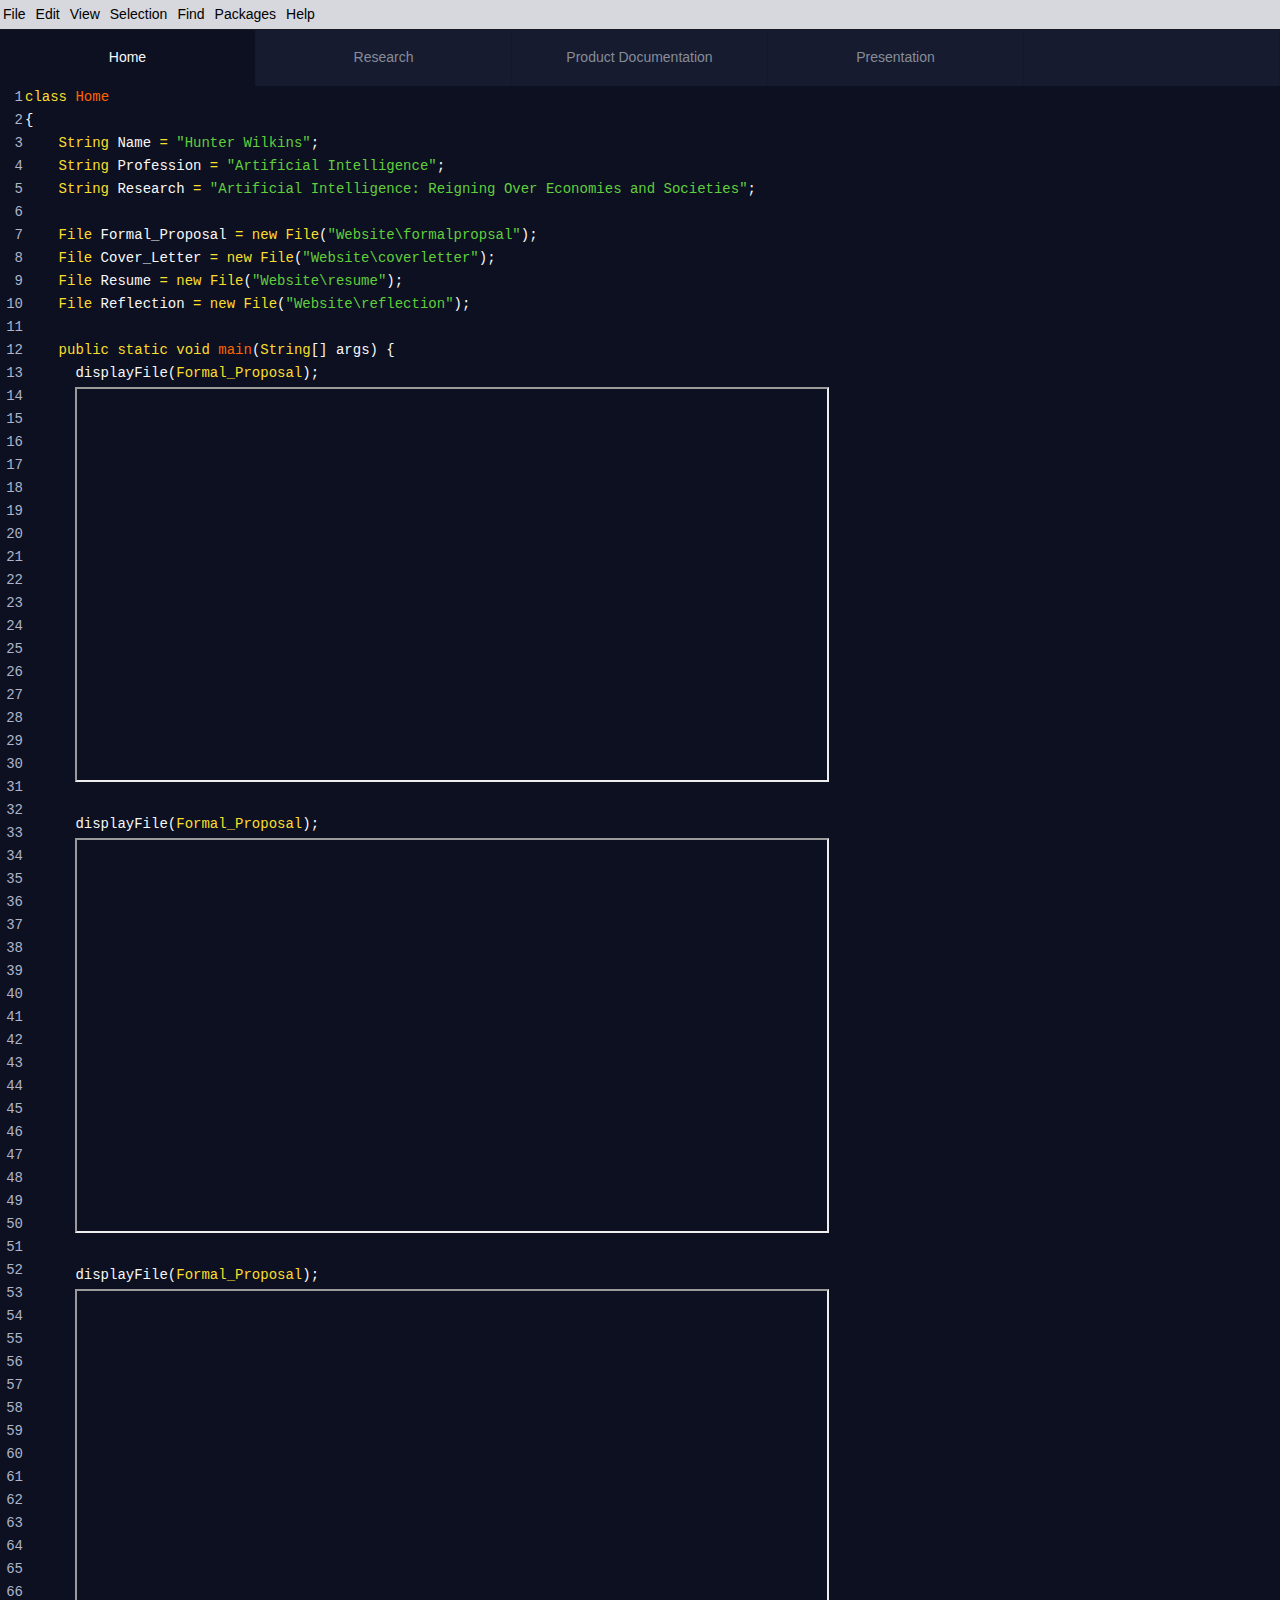
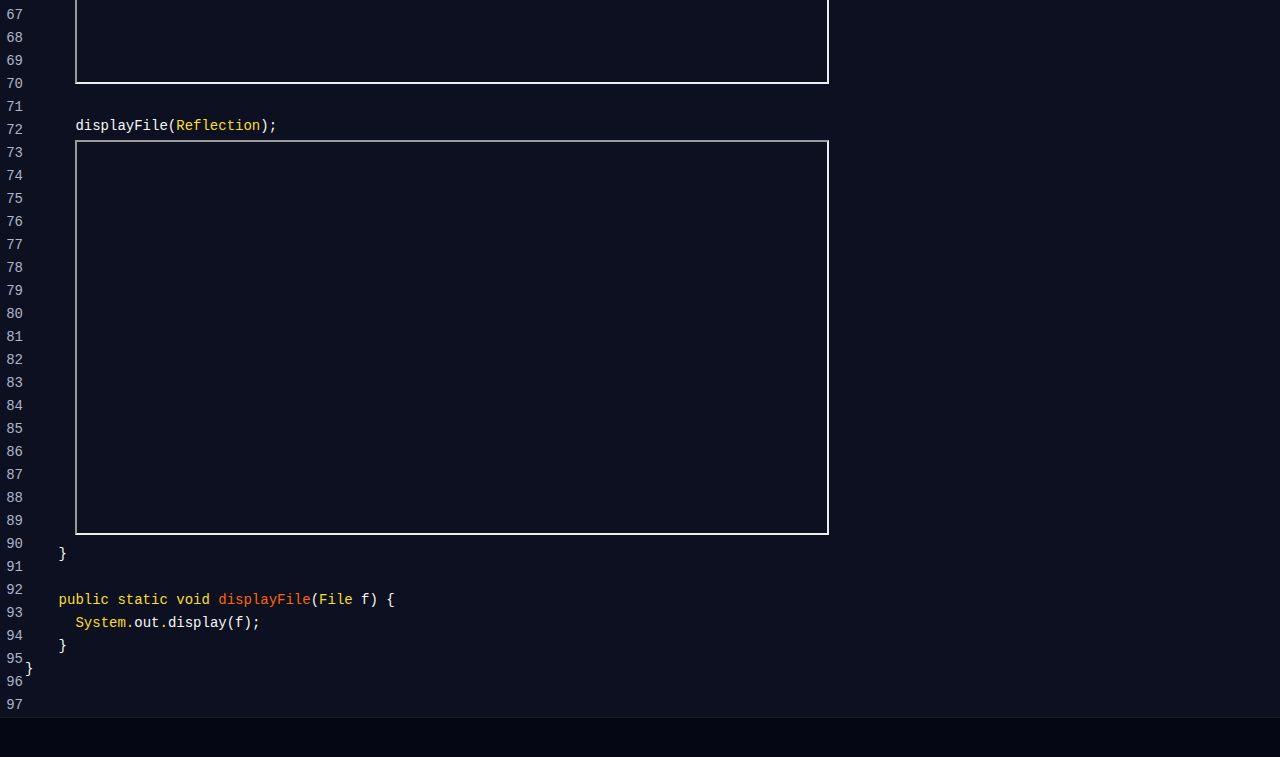
<file: index.html>
<!doctype html>
<html lang="en">
  <head>
    <title>Hunter's Senior Project</title>
    <link rel="stylesheet" href="styles.css?v=1.0">
  </head>

  <body>
    <div class="wrapper">
      <div id=navBar>
        <p>File</p>
        <p>Edit</p>
        <p>View</p>
        <p>Selection</p>
        <p>Find</p>
        <p>Packages</p>
        <p>Help</p>
      </div><!-- End of navBar -->
      <div id=tabs>
        <a href="index.html" class="active">Home</a>
        <a href="research.html">Research</a>
        <a href="product.html">Product Documentation</a>
        <a href="presentation.html">Presentation</a>
        <a href=""></a>
      </div> <!-- End of Tabs-->
      <div id=nums></div>
      <div id=code>
        <pre style="margin:0;color:#f8f8f8"><span style="color:#fbde2d">class</span> <span style="color:#ff6400">Home</span>
{
    <span style="color:#fbde2d">String</span> Name <span style="color:#fbde2d">=</span> <span style="color:#61ce3c">"Hunter Wilkins"</span>;
    <span style="color:#fbde2d">String</span> Profession <span style="color:#fbde2d">=</span> <span style="color:#61ce3c">"Artificial Intelligence"</span>;
    <span style="color:#fbde2d">String</span> Research <span style="color:#fbde2d">=</span> <span style="color:#61ce3c">"Artificial Intelligence: Reigning Over Economies and Societies"</span>;

    <span style="color:#fbde2d">File</span> Formal_Proposal <span style="color:#fbde2d">=</span> <span style="color:#fbde2d">new</span> <span style="color:#fbde2d">File</span>(<span style="color:#61ce3c">"Website\formalpropsal"</span>);
    <span style="color:#fbde2d">File</span> Cover_Letter <span style="color:#fbde2d">=</span> <span style="color:#fbde2d">new</span> <span style="color:#fbde2d">File</span>(<span style="color:#61ce3c">"Website\coverletter"</span>);
    <span style="color:#fbde2d">File</span> Resume <span style="color:#fbde2d">=</span> <span style="color:#fbde2d">new</span> <span style="color:#fbde2d">File</span>(<span style="color:#61ce3c">"Website\resume"</span>);
    <span style="color:#fbde2d">File</span> Reflection <span style="color:#fbde2d">=</span> <span style="color:#fbde2d">new</span> <span style="color:#fbde2d">File</span>(<span style="color:#61ce3c">"Website\reflection"</span>);

    <span style="color:#fbde2d">public</span> <span style="color:#fbde2d">static</span> <span style="color:#fbde2d">void</span> <span style="color:#ff6400">main</span>(<span style="color:#fbde2d">String</span>[] args) {
      displayFile(<span style="color:#fbde2d">Formal_Proposal</span>);
      <iframe src="https://docs.google.com/document/d/e/2PACX-1vQW5Lq2UURaj3x4rfoBhUM_u4YmTSscTggCY99fx7oglTs36623Yd3-BZDGvhnXpHRj9w0dSmwcBTUh/pub?embedded=true"></iframe>

      displayFile(<span style="color:#fbde2d">Formal_Proposal</span>);
      <iframe src="https://docs.google.com/document/d/e/2PACX-1vR88EY8_YhKQxcT8_VzQLQOmUJYggMnNSSTF_I9DbfcICkDIru7nwrGSpsX3YUlTkRq89JjBdep5Fq3/pub?embedded=true"></iframe>

      displayFile(<span style="color:#fbde2d">Formal_Proposal</span>);
      <iframe src="https://docs.google.com/document/d/e/2PACX-1vR5VI0UrZvJRRIyCmHmNH0w9DbnUZg2-2bmH03QeJMjwe075kmpT_xchcMli1ni9dVMyXJbPkwbhwhJ/pub?embedded=true"></iframe>

      displayFile(<span style="color:#fbde2d">Reflection</span>);
      <iframe src="https://docs.google.com/document/d/e/2PACX-1vSQkzXbywUwCqu2oxMw3_VxW-0XhoM5-HmJVnddjBXYQJV0brkqVD_5Lyzt7LFIPQATTvVrO_MTO1Wk/pub?embedded=true"></iframe>
    }

    <span style="color:#fbde2d">public static</span> <span style="color:#fbde2d">void</span> <span style="color:#ff6400">displayFile</span>(<span style="color:#fbde2d">File</span> f) {
      <span style="color:#fbde2d">System</span><span style="color:#fbde2d">.</span>out<span style="color:#fbde2d">.</span>display(f);
    }
}</pre>
      </div><!-- End of Code-->
      <footer></footer>
    </div>

    <script src="https://code.jquery.com/jquery-1.11.0.min.js"></script>
    <script>
      var hw = $(document).height();

      for(var i = 1; i <= Math.round(hw/24); i++){
        document.getElementById("nums").innerHTML += i + "<br/>";
    }
  </script>
  </body>
</html>
</file>
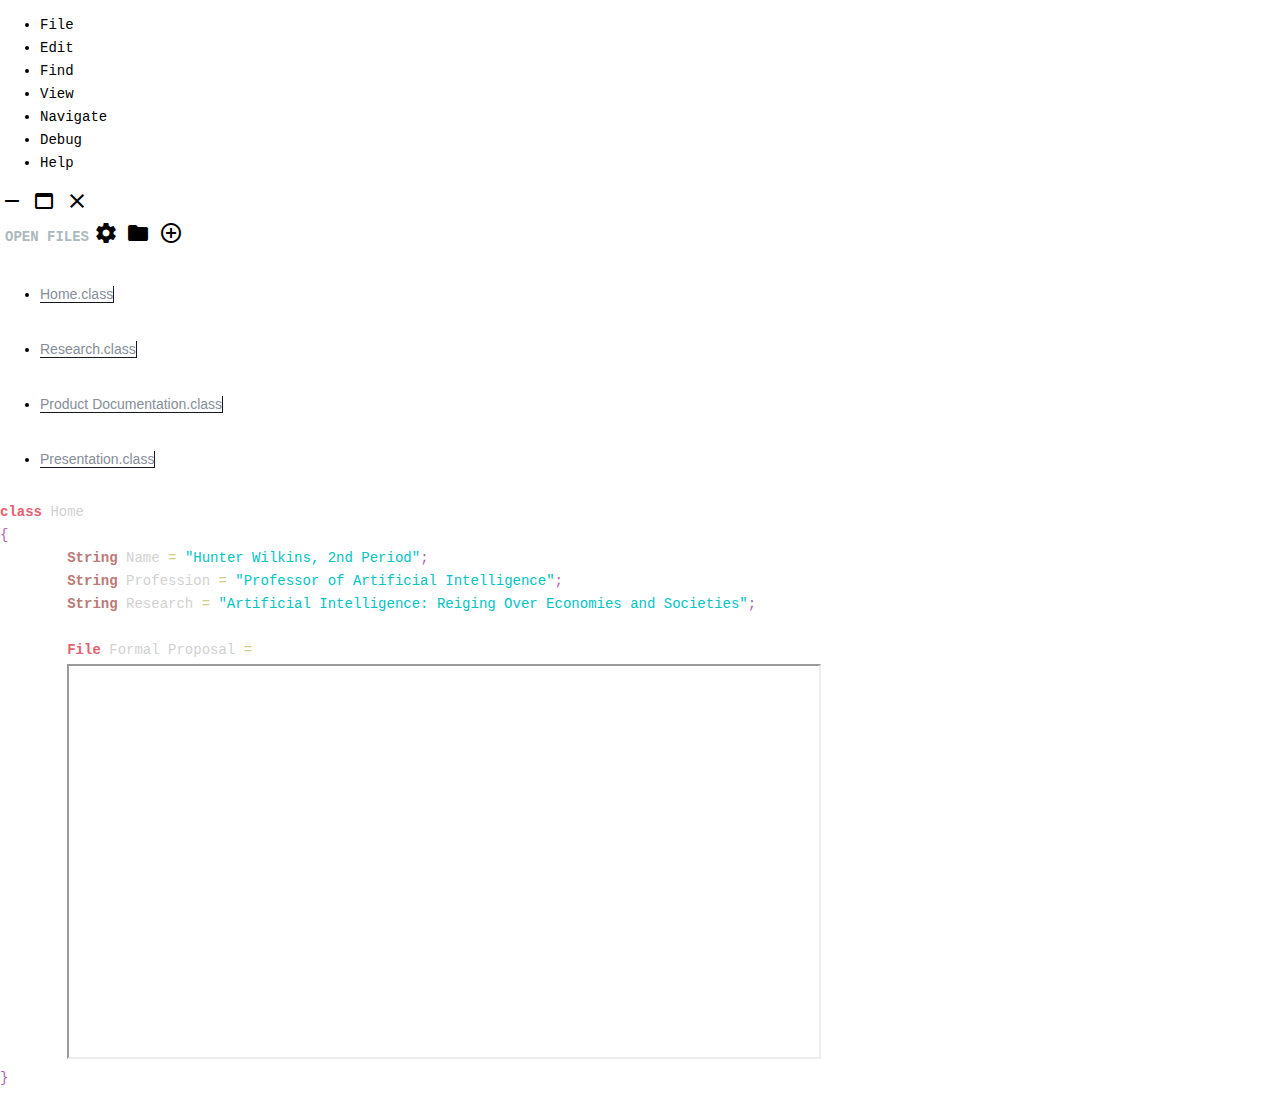
<file: Home.html>
<!DOCTYPE html>
<html>

<head>
	<title>Hunter's Senior Project</title>
	<link rel="stylesheet" href="styles.css">
	<link rel="stylesheet" href="tabs.css">
	<link href="https://fonts.googleapis.com/icon?family=Material+Icons"
      rel="stylesheet">
	<script type="text/javascript" src="http://code.jquery.com/jquery-1.7.1.min.js"></script>
</head>

<body>
	<div id="Container">
	<div id="Header">
		<ul class="Hlist">
			<li>File</li>
			<li>Edit</li>
			<li>Find</li>
			<li>View</li>
			<li>Navigate</li>
			<li>Debug</li>
			<li>Help</li>
		</ul>
		<div class="Icons">
			<i class="material-icons">remove</i>
			<i class="material-icons">web_asset</i>
			<i class="material-icons">close</i>
		</div>
	</div>
	<!--<div id="HorizontalSidebar">
		<div class="tab-container">
			<ul class="tabs clearfix">
				<li class=active><a href="Home.html">Home</a></li>
				<li><a href="Research.html">Research</a></li>
				<li><a href="Product Documentation.html">Product Documentation</a></li>
				<li><a href="Presentation.html">Presentation</a></li>
			</ul>
		</div>
	</div>-->
	<div id="VerticalSidebar">
	
	<div class="Setting">
		<p style='color: #adb9bd; margin: 5px;float: left;font-weight: bold'>OPEN FILES</p>
		<i class="material-icons">settings</i>
		<i class="material-icons">folder</i>
		<i class="material-icons">control_point</i>
	</div>
	<ul class="Vtab">
		<li class=active><a href="Home.html">Home.class</a></li>
		<li><a href="Research.html">Research.class</a></li>
		<li><a href="Product Documentation.html">Product Documentation.class</a></li>
		<li><a href="Presentation.html">Presentation.class</a></li>
	</ul>
	</div>
	<div id="Code">
	
<pre style='color:#d1d1d1;'><span style='color:#e66170; font-weight:bold; '>class</span> Home
<span style='color:#b060b0; '>{</span>
	<span style='color:#bb7977; font-weight:bold; '>String</span> Name <span style='color:#d2cd86; '>=</span> <span style='color:#00c4c4; '>"Hunter Wilkins, 2nd Period"</span><span style='color:#b060b0; '>;</span>
	<span style='color:#bb7977; font-weight:bold; '>String</span> Profession <span style='color:#d2cd86; '>=</span> <span style='color:#00c4c4; '>"Professor of Artificial Intelligence"</span><span style='color:#b060b0; '>;</span>
	<span style='color:#bb7977; font-weight:bold; '>String</span> Research <span style='color:#d2cd86; '>=</span> <span style='color:#00c4c4; '>"Artificial Intelligence: Reiging Over Economies and Societies"</span><span style='color:#b060b0; '>;</span>
	
	<span style='color:#e66170; font-weight:bold; '>File</span> Formal Proposal <span style='color:#d2cd86; '>=</span>
	<iframe src="https://docs.google.com/document/d/e/2PACX-1vQUOyPqI8-DJ87-sNt4dkhrG_H_9-I0a74L3Psb0vZsfj-soY_2yRQbSAL2n2lxQVhcpeuAzVOfwmkB/pub?embedded=true"></iframe>
<span style='color:#b060b0; '>}</span>
</pre>
	</div>
		<div id="Numbers">
		<p id="Nums"></p>
		<script>
			var pre = document.getElementById('Nums');
			
			var height = document.getElementById('Numbers').offsetHeight - 20;
			
			for(var i = 1; i < height / 23 + 1; i++){
				pre.innerHTML += i + "<br>";
				console.log(i);
			}
		</script>
	</div>
	<div id="Footer"></div>
	</div>
</body>
</html>
</file>
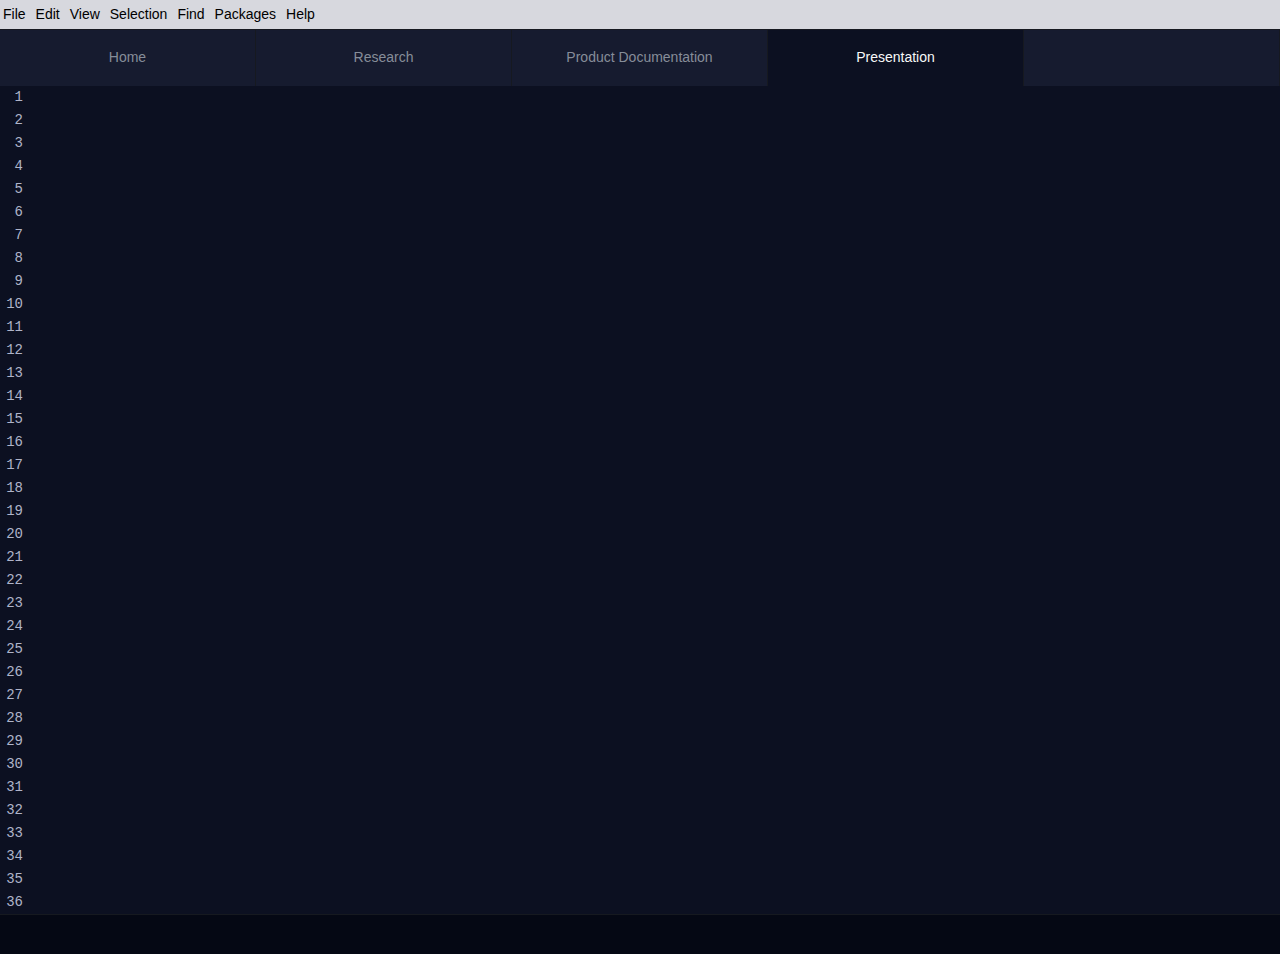
<file: presentation.html>
<!doctype html>
<html lang="en">
  <head>
    <title>Hunter's Senior Project</title>
    <link rel="stylesheet" href="styles.css?v=1.0">
  </head>

  <body>
    <div class="wrapper">
      <div id=navBar>
        <p>File</p>
        <p>Edit</p>
        <p>View</p>
        <p>Selection</p>
        <p>Find</p>
        <p>Packages</p>
        <p>Help</p>
      </div><!-- End of navBar -->
      <div id=tabs>
        <a href="index.html">Home</a>
        <a href="research.html">Research</a>
        <a href="product.html">Product Documentation</a>
        <a href="presentation.html" class="active">Presentation</a>
        <a href=""></a>
      </div> <!-- End of Tabs-->
      <div id=nums></div>
      <div id=code>

      </div><!-- End of Code-->
      <footer></footer>
    </div>

    <script type="text/javascript" src="http://code.jquery.com/jquery-1.7.1.min.js"></script>
    <script>
      var hw = $(document).height();

      for(var i = 1; i <= Math.round(hw/25); i++){
        document.getElementById("nums").innerHTML += i + "<br/>";
    }
  </script>
  </body>
</html>
</file>
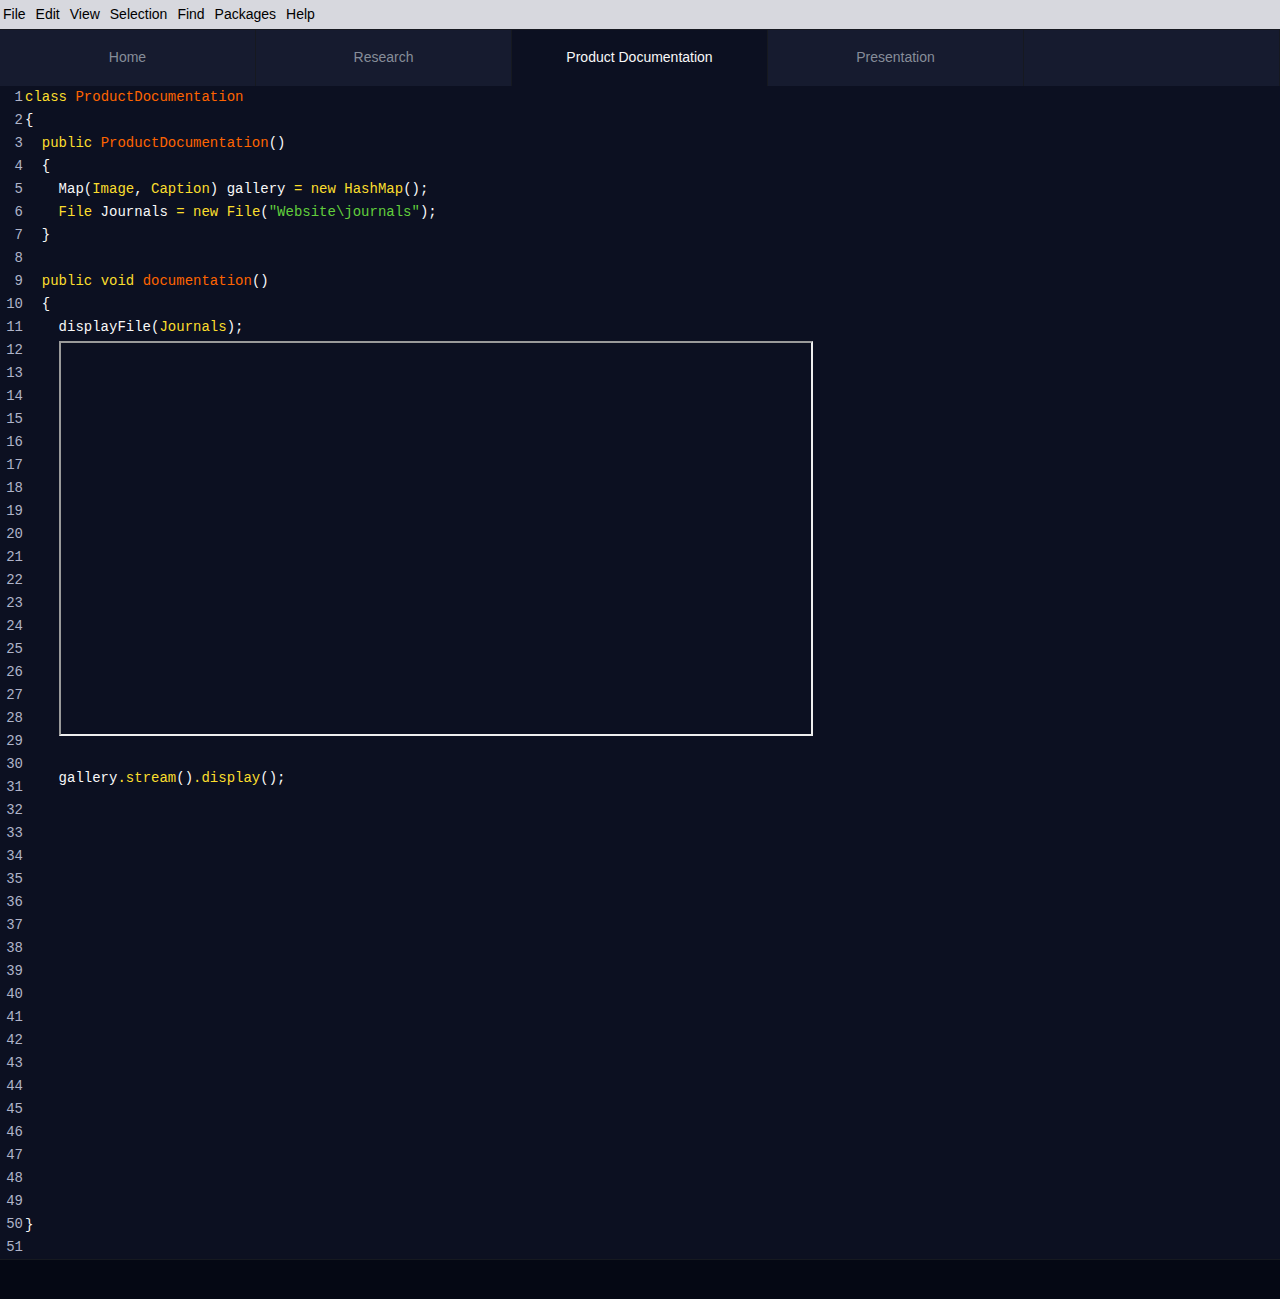
<file: product.html>
<!doctype html>
<html lang="en">
  <head>
    <title>Hunter's Senior Project</title>
    <link rel="stylesheet" href="styles.css?v=1.0">
  </head>

  <body>
    <div class="wrapper">
      <div id=navBar>
        <p>File</p>
        <p>Edit</p>
        <p>View</p>
        <p>Selection</p>
        <p>Find</p>
        <p>Packages</p>
        <p>Help</p>
      </div><!-- End of navBar -->
      <div id=tabs>
        <a href="index.html">Home</a>
        <a href="research.html">Research</a>
        <a href="product.html" class="active">Product Documentation</a>
        <a href="presentation.html">Presentation</a>
        <a href=""></a>
      </div> <!-- End of Tabs-->
      <div id=nums></div>
      <div id=code>
        <pre style="margin:0px;color:#f8f8f8"><span style="color:#fbde2d">class</span> <span style="color:#ff6400">ProductDocumentation</span>
{
  <span style="color:#fbde2d">public</span> <span style="color:#ff6400">ProductDocumentation</span>()
  {
    Map(<span style="color:#fbde2d">Image</span>, <span style="color:#fbde2d">Caption</span>) gallery <span style="color:#fbde2d">=</span> <span style="color:#fbde2d">new</span> <span style="color:#fbde2d">HashMap</span>();
    <span style="color:#fbde2d">File</span> Journals <span style="color:#fbde2d">=</span> <span style="color:#fbde2d">new</span> <span style="color:#fbde2d">File</span>(<span style="color:#61ce3c">"Website\journals"</span>);
  }

  <span style="color:#fbde2d">public</span> <span style="color:#fbde2d">void</span> <span style="color:#ff6400">documentation</span>()
  {
    displayFile(<span style="color:#fbde2d">Journals</span>);
    <iframe src="https://docs.google.com/document/d/e/2PACX-1vRYg3V9E0zBtRirkFRZml9RbUnG4P4NWgLtu6t4LQggXmWOXNUiTD7UNlVIYxxyksRQEwdw4IU4st4z/pub?embedded=true"></iframe>

    gallery<span style="color:#fbde2d">.stream</span>()<span style="color:#fbde2d">.display</span>();

    <iframe class="slides" src="https://docs.google.com/presentation/d/e/2PACX-1vTckkSB7nnX61RnSs71VVTimE_Mp3RW4pnjIEHSiGgzrKJEqqnddnc_inBAauF9O_zIoLDRxmntA_mh/embed?start=false&loop=false&delayms=3000" frameborder="0" width="643" height="391" allowfullscreen="true" mozallowfullscreen="true" webkitallowfullscreen="true"></iframe>
}</pre>
      </div><!-- End of Code-->
      <footer></footer>
    </div>

    <script src="https://code.jquery.com/jquery-1.11.0.min.js"></script>
    <script>
      var hw = $(document).height();

      for(var i = 1; i <= Math.round(hw/25); i++){
        document.getElementById("nums").innerHTML += i + "<br/>";
    }
  </script>


  </body>
</html>
</file>
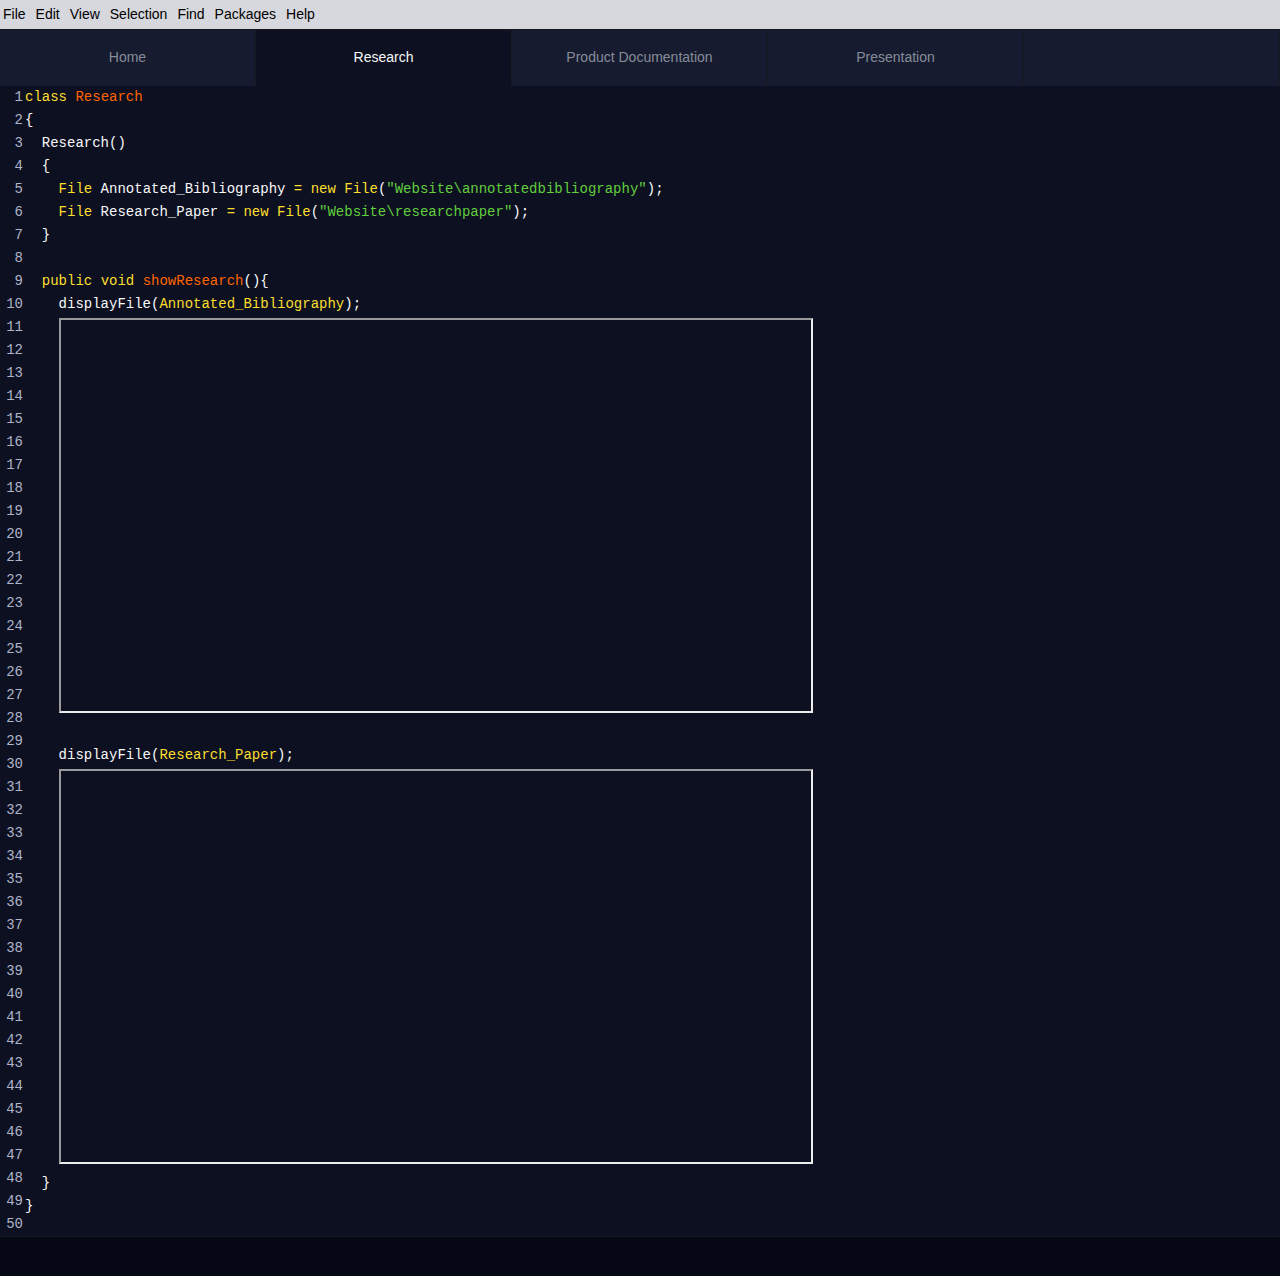
<file: research.html>
<!doctype html>
<html lang="en">
  <head>
    <title>Hunter's Senior Project</title>
    <link rel="stylesheet" href="styles.css?v=1.0">
  </head>

  <body>
    <div class="wrapper">
      <div id=navBar>
        <p>File</p>
        <p>Edit</p>
        <p>View</p>
        <p>Selection</p>
        <p>Find</p>
        <p>Packages</p>
        <p>Help</p>
      </div><!-- End of navBar -->
      <div id=tabs>
        <a href="index.html">Home</a>
        <a href="research.html" class="active">Research</a>
        <a href="product.html">Product Documentation</a>
        <a href="presentation.html">Presentation</a>
        <a href=""></a>
      </div> <!-- End of Tabs-->
      <div id=nums></div>
      <div id=code>
<pre style="margin:0;color:#f8f8f8"><span style="color:#fbde2d">class</span> <span style="color:#ff6400">Research</span>
{
  Research()
  {
    <span style="color:#fbde2d">File</span> Annotated_Bibliography <span style="color:#fbde2d">= new File</span>(<span style="color:#61ce3c">"Website\annotatedbibliography"</span>);
    <span style="color:#fbde2d">File</span> Research_Paper <span style="color:#fbde2d">= new File</span>(<span style="color:#61ce3c">"Website\researchpaper"</span>);
  }

  <span style="color:#fbde2d">public</span> <span style="color:#fbde2d">void</span> <span style="color:#ff6400">showResearch</span>(){
    displayFile(<span style="color:#fbde2d">Annotated_Bibliography</span>);
    <iframe src="https://docs.google.com/document/d/e/2PACX-1vQE7lTwybfsCwn5E3Nq6h6rYtw8fSfr8YOMs6VySBwPTY5rf1Fzd7oUE39aMwddnyfxOmUl3mhZHY8E/pub?embedded=true"></iframe>

    displayFile(<span style="color:#fbde2d">Research_Paper</span>);
    <iframe src="https://docs.google.com/document/d/e/2PACX-1vTl68oIqp6qFsQvyRwNBeJZfiN1t_N29wLBMVkAj-K18ZnUEJWRdIGDwA_l4zy_KpFKTZ8Zzt0c6uPV/pub?embedded=true"></iframe>
  }
}</pre>
      </div><!-- End of Code-->
      <footer></footer>
    </div>

    <script type="text/javascript" src="http://code.jquery.com/jquery-1.7.1.min.js"></script>
    <script>
      var hw = $(document).height();

      for(var i = 1; i <= Math.round(hw/25); i++){
        document.getElementById("nums").innerHTML += i + "<br/>";
    }
  </script>
  </body>
</html>
</file>
<file: styles.css>
body{
  margin: 0;
  font-family: Consolas, monaco, monospace;
  font-size: 14px;
  font-style: normal;
  font-variant: normal;
  font-weight: 400;
  line-height: 23px;
}
p{
  margin: 0;
}
iframe{
	width: 750px;
	height: 391px;
  margin-top: 2px;
}
.slides{
  width: 643px;
  height: 391px;
  margin-top: 2px;
}

a{
  text-align: center;
  color: gray;
  text-decoration: none;
  height: 100%;
  line-height: 55px;
  border-right: 1px solid #161920;
  border-bottom: 1px solid #161920;
  color: #868d99;
  font-family: -apple-system,BlinkMacSystemFont,"Segoe UI",Roboto,Oxygen-Sans,Ubuntu,
               Cantarell,"Helvetica Neue",sans-serif;
}
a.active{
  border-bottom: none;
  background-color: #0c1021;
  color:#f8f8f8;
  font-family: -apple-system,BlinkMacSystemFont,"Segoe UI",Roboto,Oxygen-Sans,Ubuntu,
               Cantarell,"Helvetica Neue",sans-serif;
}
.wrapper{
  display: grid;
  grid-template-columns: 25px 40px 5fr;
  grid-template-rows: 30px 1fr 10fr 40px;
  height: 100vh;
}
#navBar{
  grid-column: 1/4;
  grid-row: 1;
  background-color: #D7D8DE;
  font-family: -apple-system,BlinkMacSystemFont,"Segoe UI",Roboto,Oxygen-Sans,Ubuntu,
               Cantarell,"Helvetica Neue",sans-serif;
  border-bottom: 1px solid #161920;
  display: grid;
  grid-template-columns: repeat(7, max-content);
  grid-column-gap: 10px;
  padding-left: 3px;
  padding-top: 3px;
}
#tabs{
  grid-column: 1/4;
  grid-row: 2;
  background-color: #161B2F;
  display: grid;
  grid-template-columns: repeat(5, 5fr);
  align-items: center;
}
#nums{
  grid-column: 1;
  grid-row: 3/4;
  background-color:#0c1021;
  padding-right:2px;
  color: #AFB4C9;
  text-align: right;
}
#code{
  grid-column: 2/4;
  grid-row: 3;
  background-color:#0c1021;
}
footer{
  grid-column: 1/4;
  grid-row: 4;
  background-color: #050814;
  border-top: 1px solid #161920;
}
</file>
<file: tabs.css>
.tab-container{
	margin: 0;
	padding: 15px 0 0 0;	
}

ul.tabs{
	margin: 0;
	list-style-type: none;
	line-height: 35px;
	max-height: 40px;
	overflow: hidden;
	display: inline-block;
	padding-left: 20px;
}

ul.tabs > li.active{
	z-index: 2;
	background: #85868A;
}

ul.tabs > li{
	float: left;
	margin: 5px -10px 0;
	border-top-right-radius: 25px 170px;
	border-top-left-radius: 20px 90px;
	padding: 0 30px 0 25px;
	height: 170px;
	background: #656669;
	position: relative;
	box-shadow: 0 10px 20px rgba(0,0,0,.5);
	max-width: 200px;
}

ul.tabs > li > a{
	display: inline-block;
	max-width: 100%;
	overflow: hidden;
	text-overflow: ellipsis;
	text-decoration: none;
	color: #cccccc;
}

ul.tabs > li:before{
	border-color: transparent #424242 transparent transparent;
	-webkit-transfrom: rotate(48deg);
	left: -23px;
}

ul.tabs > li:after{
	border-color: transparent transparent transparent #424242;
	-webkit-transfrom: rotate(48deg);
	right: -17px;
}

.clearfix:before, .clearfix:after{
	content: "";
	display: table;
}

.clearfix:after{
	clear: both;
}

.clearfix{
	zoom: 1;
}
</file>
